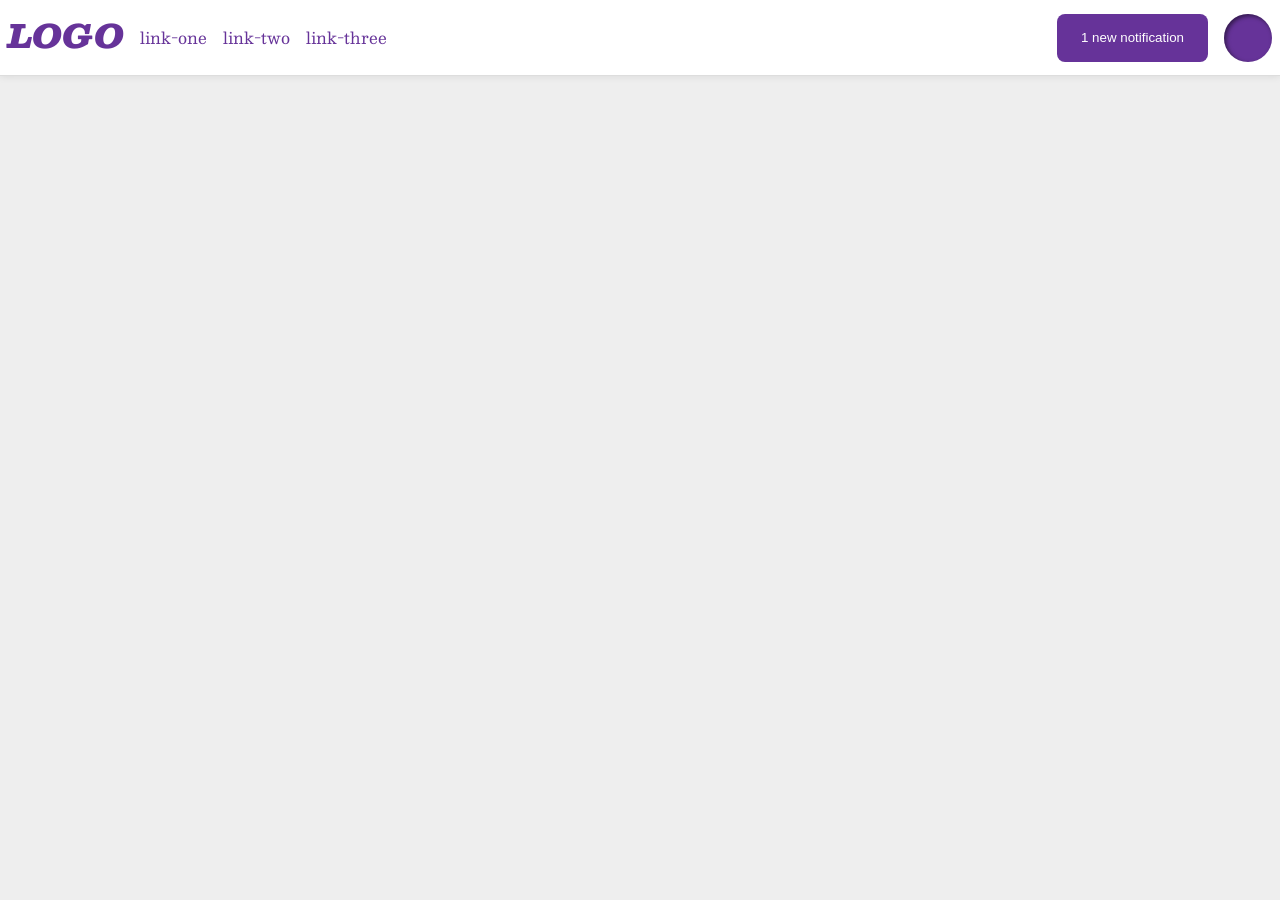
<file: foundations/flex/03-flex-header-2/index.html>
<!DOCTYPE html>
<html lang="en">
  <head>
    <meta charset="UTF-8">
    <meta http-equiv="X-UA-Compatible" content="IE=edge">
    <meta name="viewport" content="width=device-width, initial-scale=1.0">
    <title>Flex Header 2</title>
    <link rel="stylesheet" href="style.css">
  </head>
  <body>
    <div class="header">
      <div class="left-container">
        <div class="logo">
          LOGO
        </div>
        <ul class="links">
          <li><a href="https://google.com">link-one</a></li>
          <li><a href="https://google.com">link-two</a></li>
          <li><a href="https://google.com">link-three</a></li>
        </ul>
      </div>
      <div class="right-container">
        <button class="notifications">
          1 new notification
        </button>
        <div class="profile-image"></div>
      </div>
    </div>
  </body>
</html>
</file>
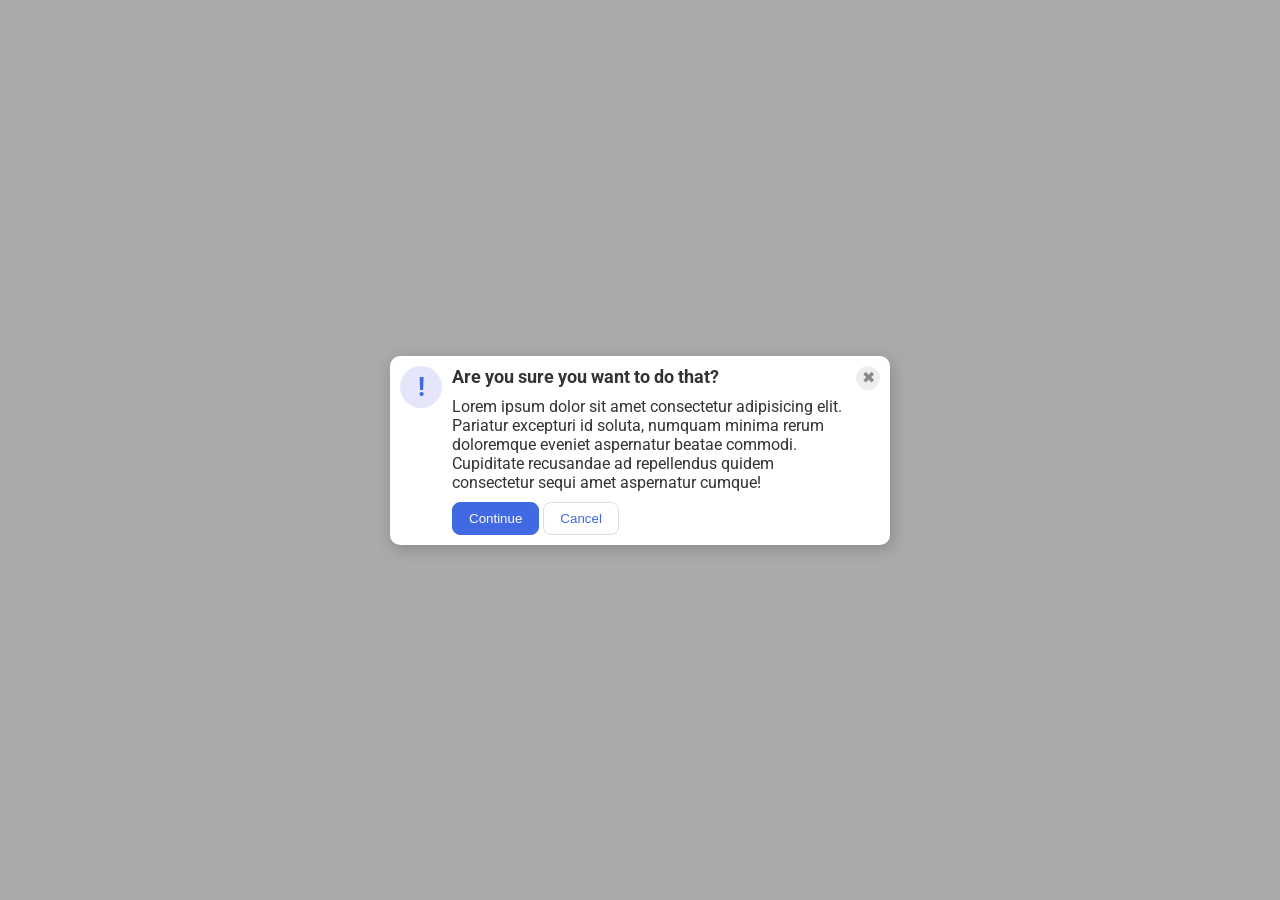
<file: foundations/flex/05-flex-modal/index.html>
<!DOCTYPE html>
<html lang="en">
  <head>
    <meta charset="UTF-8">
    <meta http-equiv="X-UA-Compatible" content="IE=edge">
    <meta name="viewport" content="width=device-width, initial-scale=1.0">
    <link rel="stylesheet" href="style.css">
    <title>Modal</title>
  </head>
  <body>
    <div class="modal">
      <div class="icon">!</div>

      <div class="container">
        <div class="header">Are you sure you want to do that?</div>
        <div class="text">Lorem ipsum dolor sit amet consectetur adipisicing elit. Pariatur excepturi id soluta, numquam minima rerum doloremque eveniet aspernatur beatae commodi. Cupiditate recusandae ad repellendus quidem consectetur sequi amet aspernatur cumque!</div>
        <div class="button-container">
          <button class="continue">Continue</button>
          <button class="cancel">Cancel</button>
        </div>
      </div>
        <button class="close-button">✖</button>
    </div>
  </body>
</html>
</file>
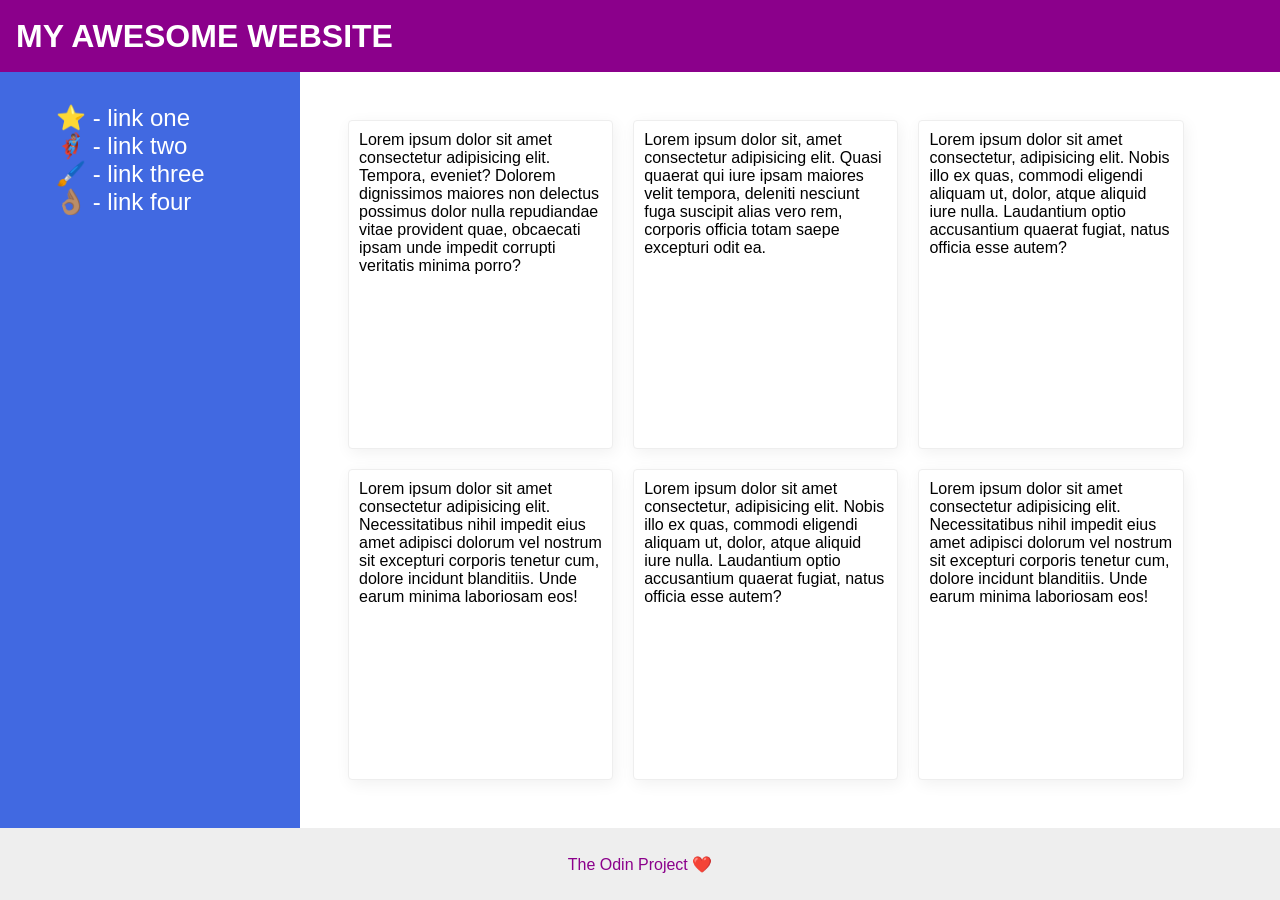
<file: foundations/flex/07-flex-layout-2/index.html>
<!DOCTYPE html>
<html lang="en">
  <head>
    <meta charset="UTF-8">
    <meta http-equiv="X-UA-Compatible" content="IE=edge">
    <meta name="viewport" content="width=device-width, initial-scale=1.0">
    <title>The Holy Grail</title>
    <link rel="stylesheet" href="style.css">
  </head>
  <body>
    <div class="header">
      MY AWESOME WEBSITE
    </div>
    
    <div class="main">
      <div class="sidebar">
        <ul>
          <li><a href="#">⭐ - link one</a></li>
          <li><a href="#">🦸🏽‍♂️ - link two</a></li>
          <li><a href="#">🖌️ - link three</a></li>
          <li><a href="#">👌🏽 - link four</a></li>
        </ul>
      </div>

      <div class="card-container">
        <div class="card">Lorem ipsum dolor sit amet consectetur adipisicing elit. Tempora, eveniet? Dolorem dignissimos maiores non delectus possimus dolor nulla repudiandae vitae provident quae, obcaecati ipsam unde impedit corrupti veritatis minima porro?</div>
        <div class="card">Lorem ipsum dolor sit, amet consectetur adipisicing elit. Quasi quaerat qui iure ipsam maiores velit tempora, deleniti nesciunt fuga suscipit alias vero rem, corporis officia totam saepe excepturi odit ea.</div>
        <div class="card">Lorem ipsum dolor sit amet consectetur, adipisicing elit. Nobis illo ex quas, commodi eligendi aliquam ut, dolor, atque aliquid iure nulla. Laudantium optio accusantium quaerat fugiat, natus officia esse autem?</div>
        <div class="card">Lorem ipsum dolor sit amet consectetur adipisicing elit. Necessitatibus nihil impedit eius amet adipisci dolorum vel nostrum sit excepturi corporis tenetur cum, dolore incidunt blanditiis. Unde earum minima laboriosam eos!</div>
        <div class="card">Lorem ipsum dolor sit amet consectetur, adipisicing elit. Nobis illo ex quas, commodi eligendi aliquam ut, dolor, atque aliquid iure nulla. Laudantium optio accusantium quaerat fugiat, natus officia esse autem?</div>
        <div class="card">Lorem ipsum dolor sit amet consectetur adipisicing elit. Necessitatibus nihil impedit eius amet adipisci dolorum vel nostrum sit excepturi corporis tenetur cum, dolore incidunt blanditiis. Unde earum minima laboriosam eos!</div>
      </div>
      </div>
    
    
    <div class="footer">
      The Odin Project ❤️
    </div>
  </body>
</html>
</file>
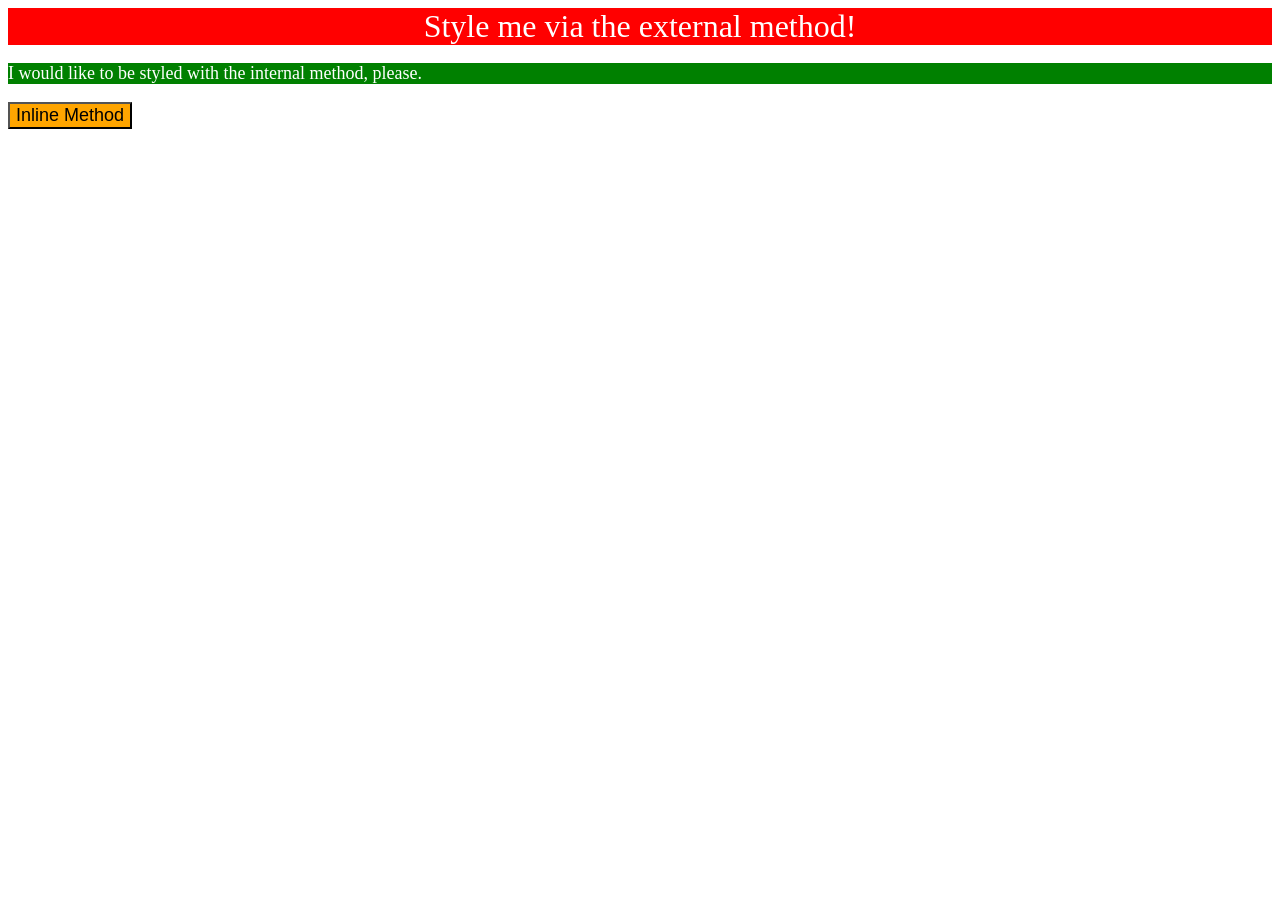
<file: foundations/intro-to-css/01-css-methods/index.html>
<!DOCTYPE html>
<html lang="en">
  <head>
    <meta charset="UTF-8">
    <meta http-equiv="X-UA-Compatible" content="IE=edge">
    <meta name="viewport" content="width=device-width, initial-scale=1.0">
    <title>Methods for Adding CSS</title>
    <link rel="stylesheet" href="style.css">
    <style>
      p{
        background-color: green;
        color: white;
        font-size: 18px;
      }
    </style>
  </head>
  <body>
    <div>Style me via the external method!</div>
    <p>I would like to be styled with the internal method, please.</p>
    <button style="background: orange; font-size: 18px;">Inline Method</button>
  </body>
</html>
</file>
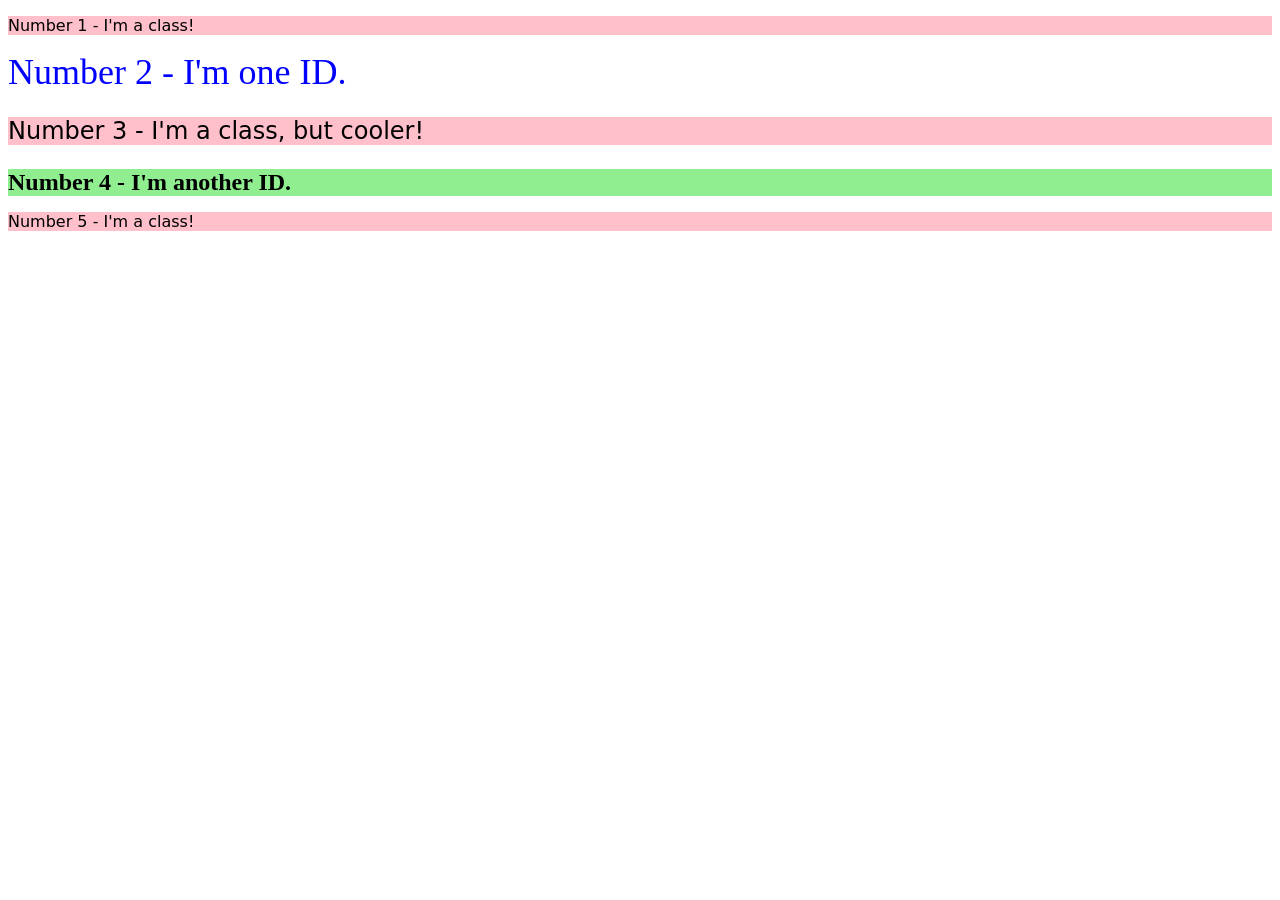
<file: foundations/intro-to-css/02-class-id-selectors/index.html>
<!DOCTYPE html>
<html lang="en">
  <head>
    <meta charset="UTF-8">
    <meta http-equiv="X-UA-Compatible" content="IE=edge">
    <meta name="viewport" content="width=device-width, initial-scale=1.0">
    <title>Class and ID Selectors</title>
    <link rel="stylesheet" href="style.css">
  </head>
  <body>
    <p class="odd">Number 1 - I'm a class!</p>
    <div id="second">Number 2 - I'm one ID.</div>
    <p class="odd cooler-odd" >Number 3 - I'm a class, but cooler!</p>
    <div id="fourth">Number 4 - I'm another ID.</div>
    <p class="odd">Number 5 - I'm a class!</p>
  </body>
</html>
</file>
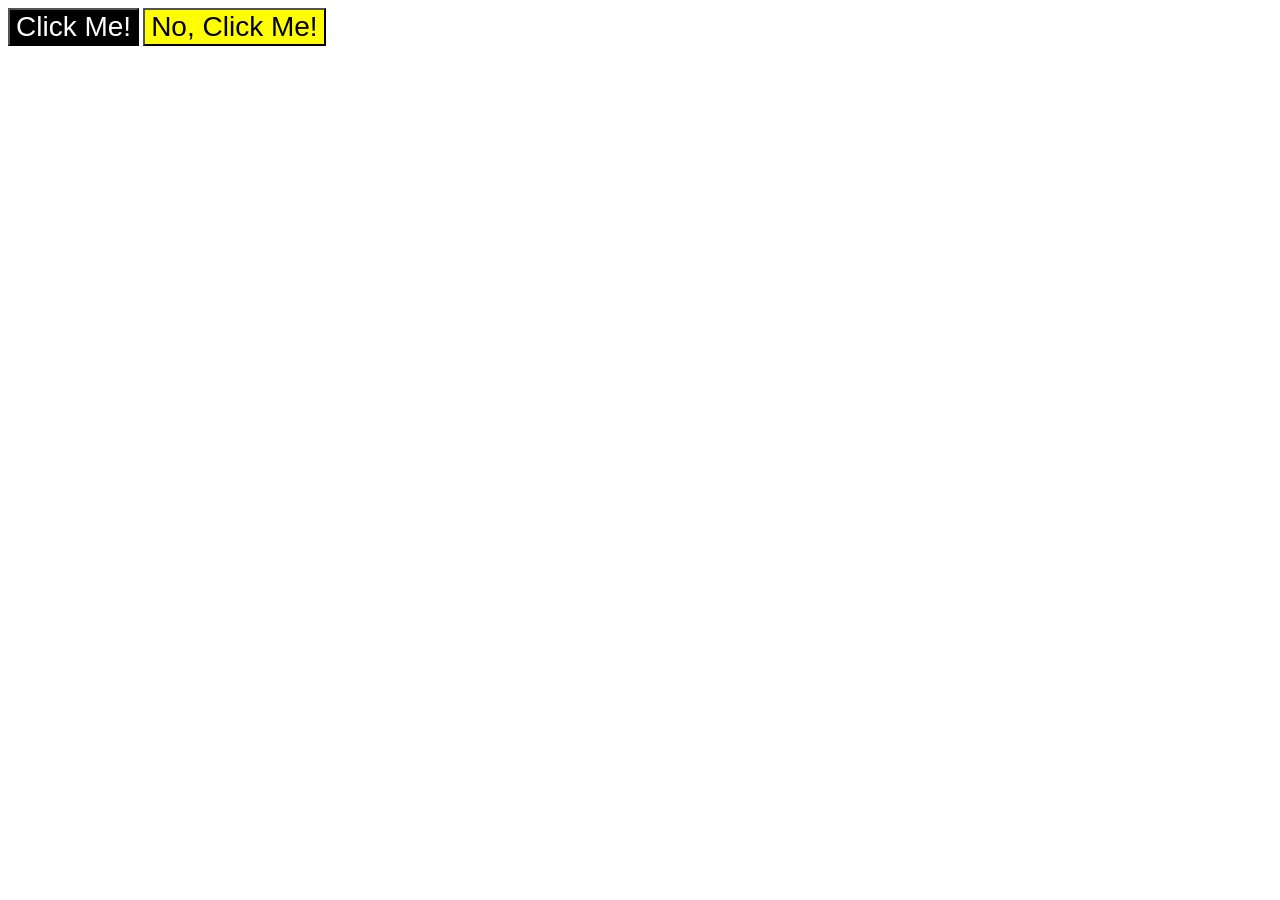
<file: foundations/intro-to-css/03-grouping-selectors/index.html>
<!DOCTYPE html>
<html lang="en">
  <head>
    <meta charset="UTF-8">
    <meta http-equiv="X-UA-Compatible" content="IE=edge">
    <meta name="viewport" content="width=device-width, initial-scale=1.0">
    <title>Grouping Selectors</title>
    <link rel="stylesheet" href="style.css">
  </head>
  <body>
    <button class="first">Click Me!</button>
    <button class="second">No, Click Me!</button>
  </body>
</html>
</file>
<file: foundations/flex/03-flex-header-2/style.css>
/* this is some magical font-importing.  
you'll learn about it later. */
@import url('https://fonts.googleapis.com/css2?family=Besley:ital,wght@0,400;1,900&display=swap');

body {
  margin: 0;
  background: #eee;
  font-family: Besley, serif;
}

.header {
  background: white;
  border-bottom: 1px solid #ddd;
  box-shadow: 0 0 8px rgba(0,0,0,.1);
  padding: 8px;
  display: flex;
  justify-content: space-between;
  align-items: center;
}

.profile-image {
  background: rebeccapurple;
  box-shadow: inset 2px 2px 4px rgba(0,0,0,.5);
  border-radius: 50%;
  width: 48px;
  height: 48px;
}

.logo {
  color: rebeccapurple;
  font-size: 32px;
  font-weight: 900;
  font-style: italic; 
}

button {
  border: none;
  border-radius: 8px;
  background: rebeccapurple;
  color: white;
  padding: 8px 24px;
}

a {
  /* this removes the line under our links */
  text-decoration: none;
  color: rebeccapurple;
}

ul {
  list-style-type: none;
  padding: 0px;
  display: flex;
  justify-content: center;
  gap: 16px;
}

.left-container, .right-container{
  display: flex;
  justify-content: center;
  gap: 16px;
}
</file>
<file: foundations/flex/05-flex-modal/style.css>
@import url('https://fonts.googleapis.com/css2?family=Roboto:wght@400;700&display=swap');

html, body {
  height: 100%;
}

body {
  font-family: Roboto, sans-serif;
  margin: 0;
  background: #aaa;
  color: #333;
  /* I'll give you this one for free lol */
  display: flex;
  align-items: center;
  justify-content: center;
}

.modal {
  padding: 10px;
  background: white;
  width: 480px;
  border-radius: 10px;
  box-shadow: 2px 4px 16px rgba(0,0,0,.2);
  display: flex;
  justify-content: center;
  gap: 10px;
}

.container {
  display: flex;
  flex-direction: column;
  gap: 10px;
}

.icon {
  color: royalblue;
  font-size: 26px;
  font-weight: 700;
  background: lavender;
  width: 42px;
  height: 42px;
  border-radius: 50%;
  display: flex;
  align-items: center;
  justify-content: center;
  flex-shrink: 0;
}

.header {
  font-weight: bold;
  font-size: large;
}

.close-button {
  background: #eee;
  border-radius: 50%;
  color: #888;
  font-weight: 400;
  font-size: 16px;
  height: 24px;
  width: 24px;
  display: flex;
  align-items: center;
  justify-content: center;
  border: 1px solid #eee;
  padding: 0px;
  flex-shrink: 0;
}

button {
  cursor: pointer;
  padding: 8px 16px;
  border-radius: 8px;
}

button.continue {
  background: royalblue;
  border: 1px solid royalblue;
  color: white;
}

button.cancel {
  background: white;
  border: 1px solid #ddd;
  color: royalblue;
}
</file>
<file: foundations/flex/07-flex-layout-2/style.css>
* {
  box-sizing: border-box;
}

body {
  font-family: -apple-system, BlinkMacSystemFont, 'Segoe UI', Roboto, Oxygen, Ubuntu, Cantarell, 'Open Sans', 'Helvetica Neue', sans-serif;
  margin: 0;
  min-height: 100vh;
  display: flex;
  flex-direction: column;
  justify-content: space-between;
}

a {
  text-decoration: none;
  font-size: 24px;
  color: white;
}

li {
  list-style: none;
}

.header {
  padding: 16px;
  height: 72px;
  background-color: darkmagenta;
  color: white;
  font-size: 32px;
  font-weight: 900;
  display: flex;
  align-items: center;
}

.main {
  flex-grow: 1;
  display: flex;
}

.sidebar {
  padding: 16px;
  min-width: 300px;
  min-height: 100%;
  background: royalblue;
  box-sizing: border-box;
}

.card-container {
  background-color: white;
  padding: 48px;
  display: flex;
  flex-wrap: wrap;
  flex:1 0 0;
  gap: 20px;
}

.card {
  background: white;
  color: black;
  padding: 10px;
  border: 1px solid #eee;
  box-shadow: 2px 4px 16px rgba(0,0,0,.06);
  border-radius: 4px;
  max-width: 30%;
  height: auto;
}

.footer {
  background: #eee;
  padding: 5px;
  height: 72px;
  background: #eee;
  color: darkmagenta;
  display: flex;
  justify-content: center;
  align-items: center;
}
</file>
<file: foundations/intro-to-css/01-css-methods/style.css>
div{
    background-color: red;
    color: white;
    font-size: 32px;
    text-align: center;
    text-decoration: solid;
}
</file>
<file: foundations/intro-to-css/02-class-id-selectors/style.css>
@font-face {
    font-family: 'DejaVu Sans';
    src: url(font/DejaVuSans.ttf));
}

/* Add CSS Styling */
.odd{
    background-color: #FFC0CB;
    font-family: Verdana, 'DejaVu Sans', sans-serif;
}
#second{
    color: hsl(240, 100%, 50%);
    font-size: 36px;
}
.cooler-odd{
    font-size: 24px;
}
#fourth{
    background-color: rgb(144, 238, 144);
    font-size: 24px;
    font-weight: bold;
}
</file>
<file: foundations/intro-to-css/03-grouping-selectors/style.css>
/* Add CSS Styling */
.first{
    background-color: black;
    color: white;
}
.second{
    background-color: yellow;
}
.first, .second{
    font-size: 28px;
    font-family: Helvetica, 'Times New Roman', sans-serif;
}
</file>
